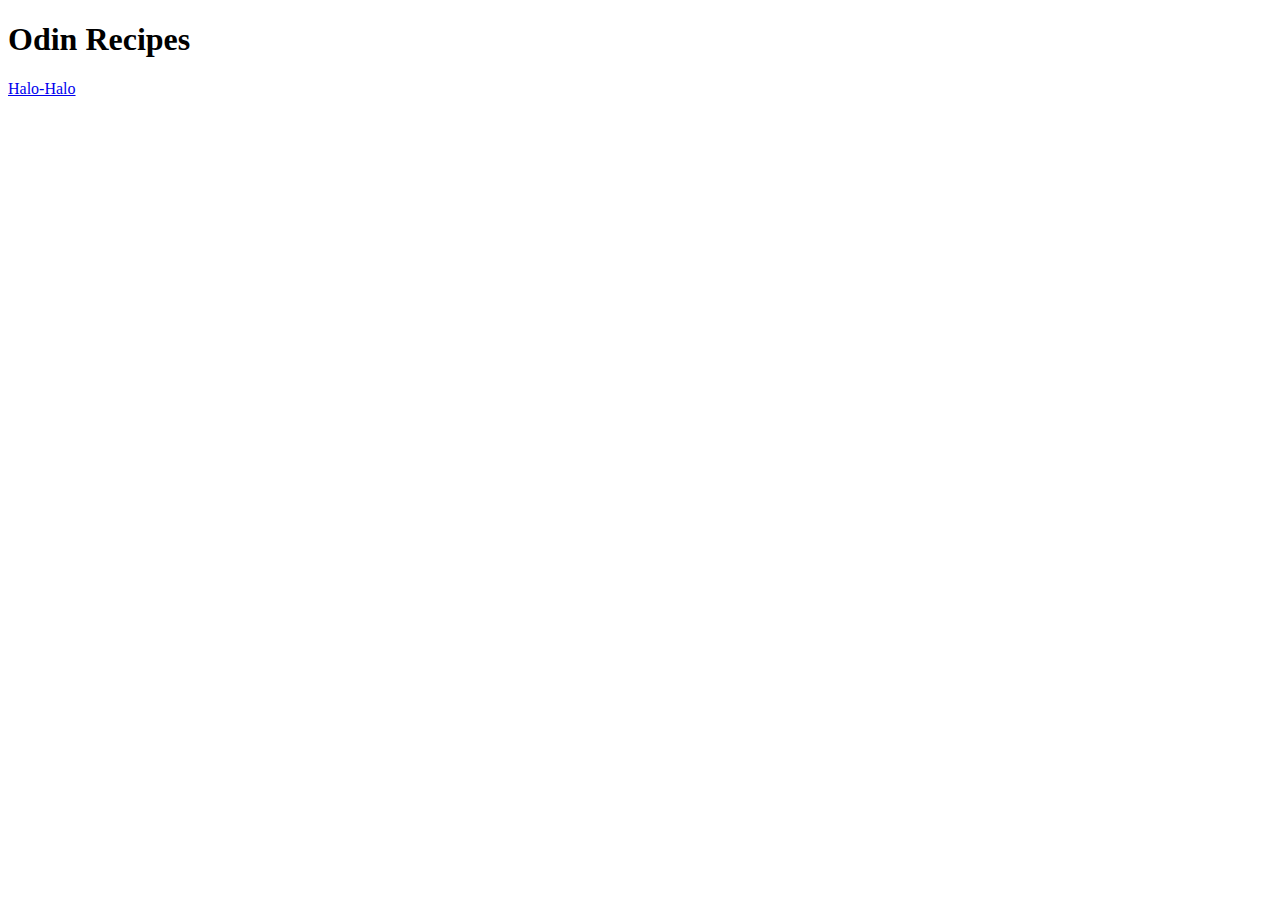
<file: index.html>
<!DOCTYPE html>
<html lang="en">
<head>
    <meta charset="UTF-8">
    <meta name="viewport" content="width=device-width, initial-scale=1.0">
    <title>Odin Recipes: Homepage</title>
</head>
<body>
    <h1>Odin Recipes</h1>
    <a href="recipes/halo-halo.html">Halo-Halo</a>
</body>
</html>
</file>
